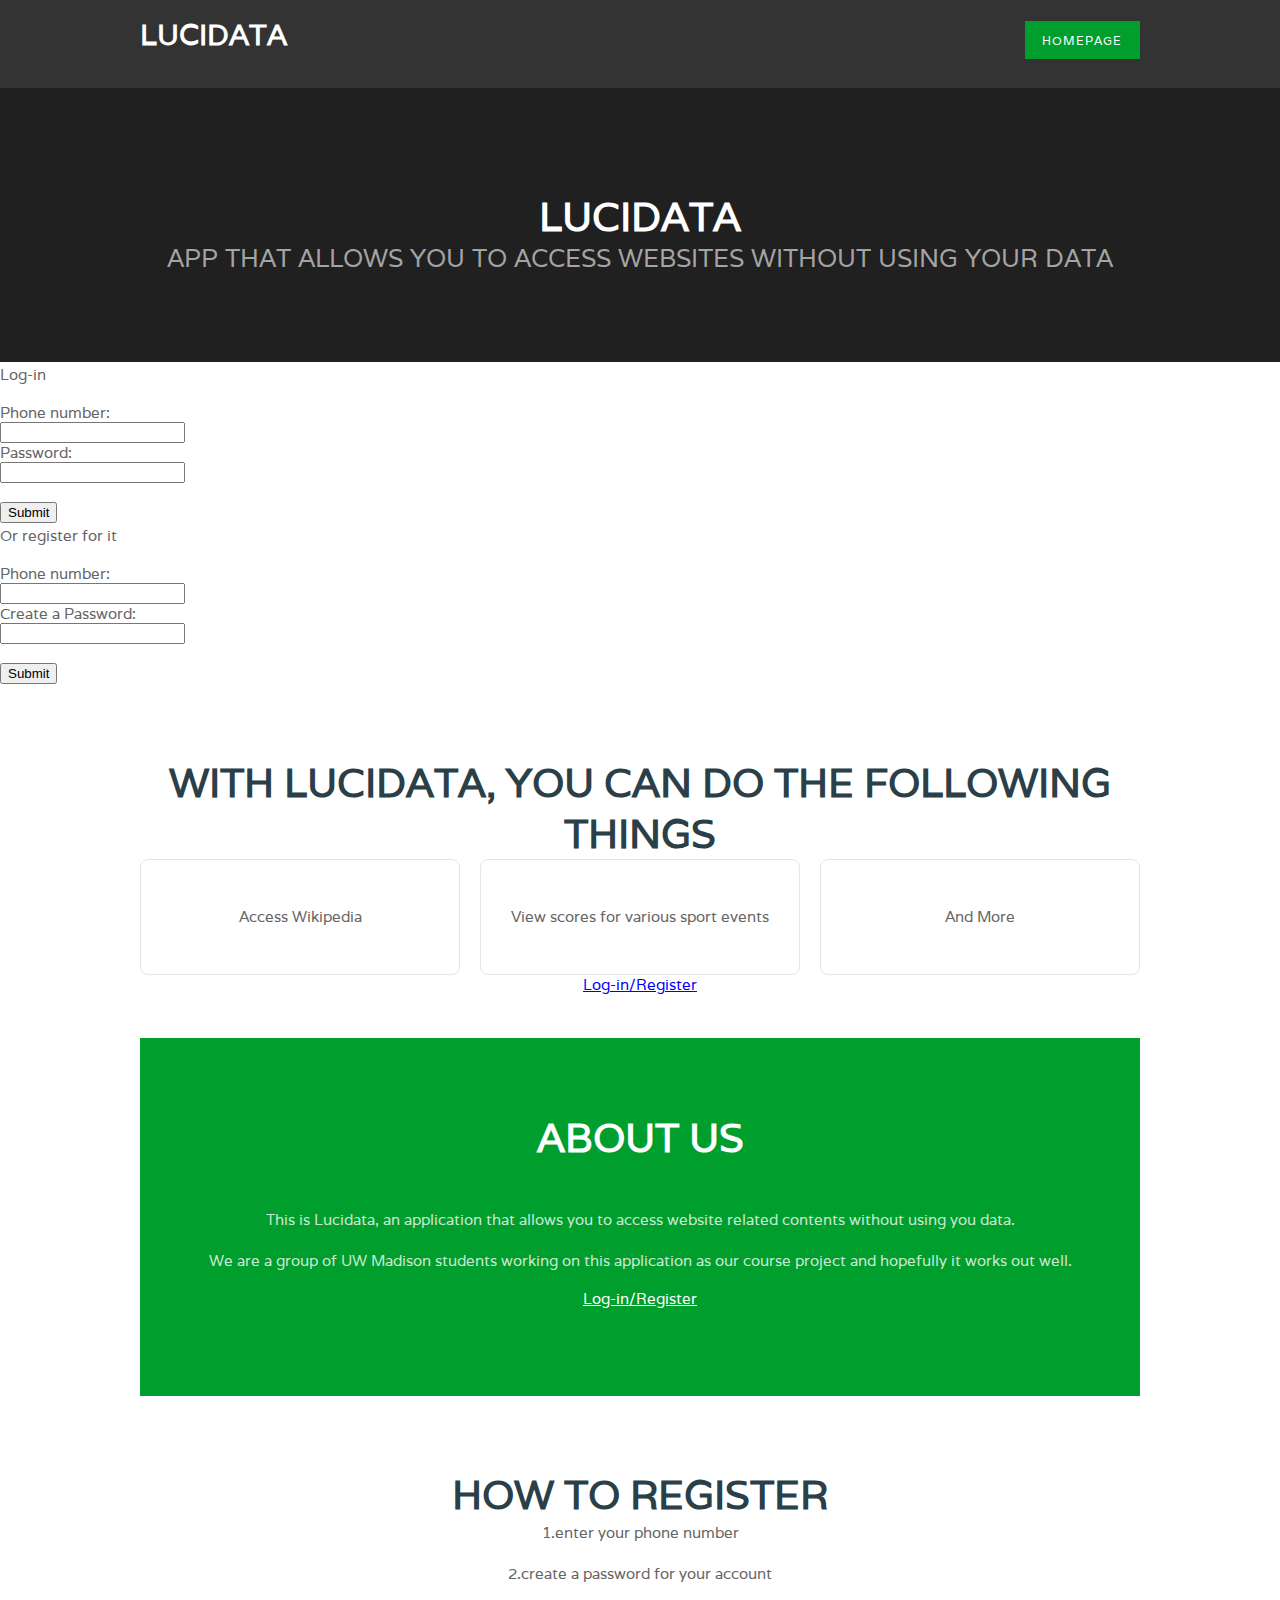
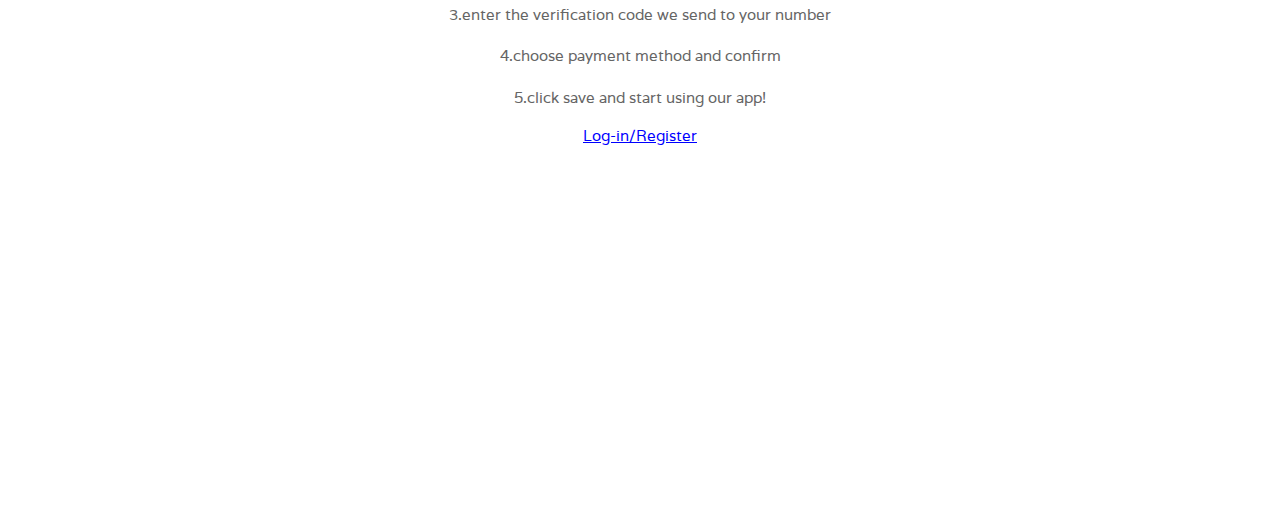
<file: project/templates/static/index.html>
<!DOCTYPE html PUBLIC "-//W3C//DTD XHTML 1.0 Strict//EN" "http://www.w3.org/TR/xhtml1/DTD/xhtml1-strict.dtd">
<!--
Design by TEMPLATED
http://templated.co
Released for free under the Creative Commons Attribution License

Name       : PlainDisplay 
Description: A two-column, fixed-width design with dark color scheme.
Version    : 1.0
Released   : 20140309

-->
<html xmlns="http://www.w3.org/1999/xhtml">
<head>
<meta http-equiv="Content-Type" content="text/html; charset=utf-8" />
<title></title>
<meta name="keywords" content="" />
<meta name="description" content="" />
<link href="http://fonts.googleapis.com/css?family=Varela" rel="stylesheet" />
<link href="default.css" rel="stylesheet" type="text/css" media="all" />
<link href="fonts.css" rel="stylesheet" type="text/css" media="all" />

<!--[if IE 6]><link href="default_ie6.css" rel="stylesheet" type="text/css" /><![endif]-->

</head>
<body>
<div id="wrapper">
	<div id="header-wrapper">
	<div id="header" class="container">
		<div id="logo">
			<h1><a href="#">Lucidata</a></h1>
		</div>
		<div id="menu">
			<ul>
				<li class="current_page_item"><a href="#" accesskey="1" title="">Homepage</a></li>
				<!-- 
				Need to modify this part for ITERATION 1
				
				<li><a href="#" accesskey="2" title="">Our Clients</a></li>
				<li><a href="#" accesskey="3" title="">About Us</a></li>
				-->
			</ul>
		</div>
	</div>
	</div>
	<div id="banner">
		<div class="container">
			<div class="title">
				<h2>Lucidata</h2>
				<span class="byline">App that allows you to access websites without using your data</span> </div>
			<ul class="actions">
				<!-- Log-in/Register is already on the top of the page. No need to do this.
				<li><a href="#top">Log-in/Register</a></li>
				-->
			</ul>
		</div>
	</div>
	<!--Testing for log-in/register-->
	<p>Log-in</p>
<form action="file:///home/yilin/Desktop/templated-plaindisplay/log-in-success.html">
  Phone number:<br>
  <input type="text" phone_number="phone_number">
  <br>
  Password:<br>
  <input type="text" password="password">
  <br><br>
  <input type="submit" value="Submit">
</form> 
<p> Or register for it</p>
<form action="file:///home/yilin/Desktop/templated-plaindisplay/register-success.html">
  Phone number:<br>
  <input type="text" phone_number="phone_number">
  <br>
  Create a Password:<br>
  <input type="text" password="password">
  <br><br>
  <input type="submit" value="Submit">
</form>
	<!--Testing for log-in/register-->
	<div id="extra" class="container">
		<div class="title">
			<h2>With Lucidata, you can do the following things</h2>
			<!--
			<span class="byline">Donec leo, vivamus fermentum nibh in augue praesent a lacus at urna congue</span> </div>
			-->
		<div id="three-column">
			<div class="boxA">
				<div class="box"> <!--<span class="fa-wikipedia-w"></span>-->
					<p>Access Wikipedia</p>
				</div>
			</div>
			<div class="boxB">
				<div class="box"> <!--<span class="fa fa-cogs"></span>-->
					<p>View scores for various sport events</p>
				</div>
			</div>
			<div class="boxC">
				<div class="box"> <!--<span class=".fa-plane:before{content:"\f072"}"></span>-->
					<p> And More</p>
				</div>
			</div>
			
		</div>
		<ul class="actions">
			<li><a href="#top">Log-in/Register</a></li>
		</ul>
		<!-- Testing Done for Above
		Remainning minor problems: 
		1. add logos for Wikipedia, flight status and 'and more'
		2. add other links next to 'Homepage' on the top of the screen ,which direct to different sections of the page
		-->
	</div>
	<div id="featured">
		<div class="container">
			<div class="title">
				<h2>About us</h2>
				<!--<span class="byline">Donec leo, vivamus fermentum nibh in augue praesent a lacus at urna congue</span> --></div>
			<p>This is <strong>Lucidata</strong>, an application that allows you to access website related contents without using you data.</p>
			<p>We are a group of UW Madison students working on this application as our course project and hopefully it works out well.</p>
		</div>
		<ul class="actions">
			<li><a href="#top">Log-in/Register</a></li>
		</ul>
	</div>
	<div id="page" class="container">
		<div class="title">
			<h2>How to register</h2>
			<!--<span class="byline">Lorem ipsum dolor sit amet, consectetuer adipiscing elit</span> </div>-->
		<p>1.enter your phone number</p>
		<p>2.create a password for your account</p>
		<p>3.enter the verification code we send to your number</p>
		<p>4.choose payment method and confirm</p>
		<p>5.click save and start using our app!</p>
		<ul class="actions">
			<li><a href="#top">Log-in/Register</a></li>
		</ul>
	</div>
</div>
<div id="copyright" class="container">
	<p>&copy; Untitled. All rights reserved. | Photos by <a href="http://fotogrph.com/">Fotogrph</a> | Design by <a href="http://templated.co" rel="nofollow">TEMPLATED</a>.</p>
</div>
</body>
</html>
</file>
<file: project/templates/static/default.css>
html, body
	{
		height: 100%;
	}
	
	body
	{
		margin: 0px;
		padding: 0px;
		background: #333333;
		font-family: 'Varela', sans-serif;
		font-size: 11pt;
		font-weight: 300;
		color: #656565;
	}
	
	
	h1, h2, h3
	{
		margin: 0;
		padding: 0;
		font-weight: 700;
		color: #2B3F48;
	}
	
	p, ol, ul
	{
		margin-top: 0;
	}
	
	ol, ul
	{
		padding: 0;
		list-style: none;
	}
	
	ul.actions
	{
		text-align: center;
	}
		
		ul.actions li
		{
		}
	
	p
	{
		line-height: 180%;
	}
	
	strong
	{
	}
	
	a
	{
		color: #0000FF;
	}
	
	a:hover
	{
		text-decoration: none;
	}
	
	.container
	{
		overflow: hidden;
		margin: 0em auto;
		width: 1000px;
	}
	
/*********************************************************************************/
/* Image Style                                                                   */
/*********************************************************************************/

	.image
	{
		display: inline-block;
	}
	
	.image img
	{
		display: block;
		width: 100%;
	}
	
	.image-full
	{
		display: block;
		width: 100%;
		margin: 0 0 2em 0;
	}
	
	.image-left
	{
		float: left;
		margin: 0 2em 2em 0;
	}
	
	.image-centered
	{
		display: block;
		margin: 0 0 2em 0;
	}
	
	.image-centered img
	{
		margin: 0 auto;
		width: auto;
	}

/*********************************************************************************/
/* List Styles                                                                   */
/*********************************************************************************/

	ul.staff
	{
		margin-bottom: 3em;
	}

	ul.staff li
	{
		display: inline-block;
	}
	
	ul.staff li img
	{
		width: 80%;
		border-radius: 50%;
	}


/*********************************************************************************/
/* Social Icon Styles                                                            */
/*********************************************************************************/

	ul.contact
	{
		margin: 0;
		padding: 2em 0em 0em 0em;
		list-style: none;
	}
	
	ul.contact li
	{
		display: inline-block;
		padding: 0em 0.30em;
		font-size: 1em;
	}
	
	ul.contact li span
	{
		display: none;
		margin: 0;
		padding: 0;
	}
	
	ul.contact li a
	{
		color: #FFF;
	}
	
	ul.contact li a:before
	{
		display: inline-block;
		background: #3f3f3f;
		width: 40px;
		height: 40px;
		line-height: 40px;
		border-radius: 20px;
		text-align: center;
		color: #FFFFFF;
	}
	
	ul.contact li a.icon-twitter:before { background: #2DAAE4; }
	ul.contact li a.icon-facebook:before { background: #39599F; }
	ul.contact li a.icon-dribbble:before { background: #C4376B;	}
	ul.contact li a.icon-tumblr:before { background: #31516A; }
	ul.contact li a.icon-rss:before { background: #F2600B; }

/*********************************************************************************/
/* Button Style                                                                  */
/*********************************************************************************/

	.button
	{
		display: inline-block;
		padding: 0em 3em;
		background: #009E2D;
		letter-spacing: 0.20em;
		line-height: 4em;
		text-decoration: none;
		text-transform: uppercase;
		font-weight: 400;
		font-size: 1em;
		color: #FFF;
	}
	
	.button:before
	{
		display: inline-block;
		background: #FFC31F;
		margin-right: 1em;
		width: 40px;
		height: 40px;
		line-height: 40px;
		border-radius: 20px;
		text-align: center;
		color: #272925;
	}
	
/*********************************************************************************/
/* Heading Titles                                                                */
/*********************************************************************************/

	.title
	{
		margin-bottom: 3em;
	}
	
	.title h2
	{
		text-transform: uppercase;
		font-size: 2.7em;
	}
	
	.title .byline
	{
		font-size: 1.7em;
		color: #6F6F6F;
	}
		
/*********************************************************************************/
/* 4-column                                                                      */
/*********************************************************************************/

	.box1,
	.box2,
	.box3,
	.box4
	{
		width: 960px;
		margin-bottom: 10px;
		margin-top: 10px;
	}
	
	.box1,
	.box2,
	.box3,
	.box4
	{
		float: left;
		margin-right: 10px;
	}

	
/*********************************************************************************/
/* 3-column                                                                      */
/*********************************************************************************/

	.boxA,
	.boxB,
	.boxC
	{
		width: 320px;
	}

	.boxA,
	.boxB
	{
		float: left;
		margin-right: 20px;
	}
	
	.boxC
	{
		float: right;
	}

/*********************************************************************************/
/* 2-column                                                                      */
/*********************************************************************************/

	.tbox1,
	.tbox2
	{
		width: 575px;
	}
	
	.tbox1
	{
		float: left;
	}

	.tbox2
	{
		float: right;
	}
	
	#wrapper
	{
		background: #FFF;
	}

/*********************************************************************************/
/* Header                                                                        */
/*********************************************************************************/

	#header-wrapper
	{
		background: #333333;
	}

	#header
	{
		position: relative;
		padding: 3em 0em;
	}

/*********************************************************************************/
/* Logo                                                                          */
/*********************************************************************************/

	#logo
	{
		position: absolute;
		top: 1em;
		left: 0;
	}
	
	#logo h1
	{
		color: #FFF;
	}
	
	#logo a
	{
		text-decoration: none;
		text-transform: uppercase;
		color: #FFF;
	}

/*********************************************************************************/
/* Menu                                                                          */
/*********************************************************************************/

	#menu
	{
		position: absolute;
		top: 2em;
		right: 0;
	}
	
	#menu ul
	{
		display: inline-block;
	}
	
	#menu li
	{
		display: block;
		float: left;
		text-align: center;
	}
	
	#menu li a, #menu li span
	{
		padding: 1em 1.5em;
		letter-spacing: 1px;
		text-decoration: none;
		text-transform: uppercase;
		font-size: 0.8em;
		color: #FFF;
	}
	
	#menu li:hover a, #menu li.active a, #menu li.active span
	{
		color: #FFF;
	}
	
	#menu .current_page_item a
	{
		background: #009E2D;
		color: #FFF;
	}
	
	#menu .icon
	{
	}

/*********************************************************************************/
/* Banner                                                                        */
/*********************************************************************************/

	#banner
	{
		overflow: hidden;
		padding: 7em 0em 5em 0em;
		background: #202020;
		background-size: cover;
		text-align: center;
		color: rgba(255,255,255,.8);
	}

	#banner .title
	{
		margin-bottom: 1em;
		text-transform: uppercase !important;
	}

	#banner .title h2
	{
		color: #FFF;
	}

	#banner .title .byline
	{
		color: rgba(255,255,255,.6);
	}
	
	#banner .button
	{
		margin-top: 3em;
		background: #009E2D !important;
	}

/*********************************************************************************/
/* Page                                                                          */
/*********************************************************************************/

	#page
	{
		padding: 5em 0em;
		text-align: center;
	}
	
	#page .button
	{
		margin-top: 2em;
		display: inline-block;
		text-align: center;
	}

/*********************************************************************************/
/* Content                                                                       */
/*********************************************************************************/

	#content
	{
	}

/*********************************************************************************/
/* Sidebar                                                                       */
/*********************************************************************************/

	#sidebar
	{
	}

/*********************************************************************************/
/* Footer                                                                        */
/*********************************************************************************/

	#footer
	{
	}

/*********************************************************************************/
/* Copyright                                                                     */
/*********************************************************************************/

	#copyright
	{
		overflow: hidden;
		padding: 5em 0em;
		border-top: 1px solid rgba(255,255,255,0.08);
	}
	
	#copyright p
	{
		text-align: center;
		font-size: 1em;
		color: rgba(255,255,255,0.5);
	}
	
	#copyright a
	{
		text-decoration: none;
		color: rgba(255,255,255,0.8);
	}

/*********************************************************************************/
/* Featured                                                                      */
/*********************************************************************************/

	#featured
	{
		overflow: hidden;
		padding: 5em 0em;
		background: #009E2D;
		color: rgba(255,255,255,.8);
		text-align: center;
	}

	#featured a
	{
		color: rgba(255,255,255,1);
	}
	
	#featured .button
	{
		background: #FFF;
		margin-top: 3em;
		font-size: 1em;
		color: #009E2D;
	}

	#featured .title
	{
	}

	#featured .title h2
	{
		color: #FFF;
	}

	#featured .title .byline
	{
		color: rgba(255,255,255,.6);
	}

/*********************************************************************************/
/* Featured                                                                      */
/*********************************************************************************/

.box
{
	padding: 3em 2em 2em 2em;
	border: 1px solid rgba(0,0,0,0.1);
	border-radius: 8px;
		text-align: center;
}


	#extra
	{
		overflow: hidden;
		padding: 5em 0em;
	}
	
	#extra .title
	{
		text-align: center;
	}
	
	#extra .button
	{
		margin-top: 5em;
	}
	
	#extra .fa
	{
		display: block;
		margin-bottom: 0.5em;
		text-align: center;
		font-size: 3em;
	}
</file>
<file: project/templates/static/fonts.css>
@charset 'UTF-8';

@font-face{font-family:'FontAwesome';src:url('font/fontawesome-webfont.eot?v=4.0.1');src:url('font/fontawesome-webfont.eot?#iefix&v=4.0.1') format('embedded-opentype'),url('font/fontawesome-webfont.woff?v=4.0.1') format('woff'),url('font/fontawesome-webfont.ttf?v=4.0.1') format('truetype'),url('font/fontawesome-webfont.svg?v=4.0.1#fontawesomeregular') format('svg');font-weight:normal;font-style:normal}

/*********************************************************************************/
/* Icons                                                                         */
/* Powered by Font Awesome by Dave Gandy | http://fontawesome.io                 */
/* Licensed under the SIL OFL 1.1 (font), MIT (CSS)                              */
/*********************************************************************************/

	.fa
	{
		text-decoration: none;
	}

		.fa:before
		{
			display:inline-block;
			font-family: FontAwesome;
			font-size: 1.25em;
			text-decoration: none;
			font-style: normal;
			font-weight: normal;
			line-height: 1;
			-webkit-font-smoothing:antialiased;
			-moz-osx-font-smoothing:grayscale;
		}

		.fa-lg{font-size:1.3333333333333333em;line-height:.75em;vertical-align:-15%}
		.fa-2x{font-size:2em}
		.fa-3x{font-size:3em}
		.fa-4x{font-size:4em}
		.fa-5x{font-size:5em}
		.fa-fw{width:1.2857142857142858em;text-align:center}
		.fa-ul{padding-left:0;margin-left:2.142857142857143em;list-style-type:none}.fa-ul>li{position:relative}
		.fa-li{position:absolute;left:-2.142857142857143em;width:2.142857142857143em;top:.14285714285714285em;text-align:center}.fa-li.fa-lg{left:-1.8571428571428572em}
		.fa-border{padding:.2em .25em .15em;border:solid .08em #eee;border-radius:.1em}
		.pull-right{float:right}
		.pull-left{float:left}
		.fa.pull-left{margin-right:.3em}
		.fa.pull-right{margin-left:.3em}
		.fa-spin{-webkit-animation:spin 2s infinite linear;-moz-animation:spin 2s infinite linear;-o-animation:spin 2s infinite linear;animation:spin 2s infinite linear}
		@-moz-keyframes spin{0%{-moz-transform:rotate(0deg)} 100%{-moz-transform:rotate(359deg)}}@-webkit-keyframes spin{0%{-webkit-transform:rotate(0deg)} 100%{-webkit-transform:rotate(359deg)}}@-o-keyframes spin{0%{-o-transform:rotate(0deg)} 100%{-o-transform:rotate(359deg)}}@-ms-keyframes spin{0%{-ms-transform:rotate(0deg)} 100%{-ms-transform:rotate(359deg)}}@keyframes spin{0%{transform:rotate(0deg)} 100%{transform:rotate(359deg)}}.fa-rotate-90{filter:progid:DXImageTransform.Microsoft.BasicImage(rotation=1);-webkit-transform:rotate(90deg);-moz-transform:rotate(90deg);-ms-transform:rotate(90deg);-o-transform:rotate(90deg);transform:rotate(90deg)}
		.fa-rotate-180{filter:progid:DXImageTransform.Microsoft.BasicImage(rotation=2);-webkit-transform:rotate(180deg);-moz-transform:rotate(180deg);-ms-transform:rotate(180deg);-o-transform:rotate(180deg);transform:rotate(180deg)}
		.fa-rotate-270{filter:progid:DXImageTransform.Microsoft.BasicImage(rotation=3);-webkit-transform:rotate(270deg);-moz-transform:rotate(270deg);-ms-transform:rotate(270deg);-o-transform:rotate(270deg);transform:rotate(270deg)}
		.fa-flip-horizontal{filter:progid:DXImageTransform.Microsoft.BasicImage(rotation=0, mirror=1);-webkit-transform:scale(-1, 1);-moz-transform:scale(-1, 1);-ms-transform:scale(-1, 1);-o-transform:scale(-1, 1);transform:scale(-1, 1)}
		.fa-flip-vertical{filter:progid:DXImageTransform.Microsoft.BasicImage(rotation=2, mirror=1);-webkit-transform:scale(1, -1);-moz-transform:scale(1, -1);-ms-transform:scale(1, -1);-o-transform:scale(1, -1);transform:scale(1, -1)}
		.fa-stack{position:relative;display:inline-block;width:2em;height:2em;line-height:2em;vertical-align:middle}
		.fa-stack-1x,.fa-stack-2x{position:absolute;left:0;width:100%;text-align:center}
		.fa-stack-1x{line-height:inherit}
		.fa-stack-2x{font-size:2em}
		.fa-inverse{color:#fff}
		.fa-glass:before{content:"\f000"}
		.fa-music:before{content:"\f001"}
		.fa-search:before{content:"\f002"}
		.fa-envelope-o:before{content:"\f003"}
		.fa-heart:before{content:"\f004"}
		.fa-star:before{content:"\f005"}
		.fa-star-o:before{content:"\f006"}
		.fa-user:before{content:"\f007"}
		.fa-film:before{content:"\f008"}
		.fa-th-large:before{content:"\f009"}
		.fa-th:before{content:"\f00a"}
		.fa-th-list:before{content:"\f00b"}
		.fa-check:before{content:"\f00c"}
		.fa-times:before{content:"\f00d"}
		.fa-search-plus:before{content:"\f00e"}
		.fa-search-minus:before{content:"\f010"}
		.fa-power-off:before{content:"\f011"}
		.fa-signal:before{content:"\f012"}
		.fa-gear:before,.fa-cog:before{content:"\f013"}
		.fa-trash-o:before{content:"\f014"}
		.fa-home:before{content:"\f015"}
		.fa-file-o:before{content:"\f016"}
		.fa-clock-o:before{content:"\f017"}
		.fa-road:before{content:"\f018"}
		.fa-download:before{content:"\f019"}
		.fa-arrow-circle-o-down:before{content:"\f01a"}
		.fa-arrow-circle-o-up:before{content:"\f01b"}
		.fa-inbox:before{content:"\f01c"}
		.fa-play-circle-o:before{content:"\f01d"}
		.fa-rotate-right:before,.fa-repeat:before{content:"\f01e"}
		.fa-refresh:before{content:"\f021"}
		.fa-list-alt:before{content:"\f022"}
		.fa-lock:before{content:"\f023"}
		.fa-flag:before{content:"\f024"}
		.fa-headphones:before{content:"\f025"}
		.fa-volume-off:before{content:"\f026"}
		.fa-volume-down:before{content:"\f027"}
		.fa-volume-up:before{content:"\f028"}
		.fa-qrcode:before{content:"\f029"}
		.fa-barcode:before{content:"\f02a"}
		.fa-tag:before{content:"\f02b"}
		.fa-tags:before{content:"\f02c"}
		.fa-book:before{content:"\f02d"}
		.fa-bookmark:before{content:"\f02e"}
		.fa-print:before{content:"\f02f"}
		.fa-camera:before{content:"\f030"}
		.fa-font:before{content:"\f031"}
		.fa-bold:before{content:"\f032"}
		.fa-italic:before{content:"\f033"}
		.fa-text-height:before{content:"\f034"}
		.fa-text-width:before{content:"\f035"}
		.fa-align-left:before{content:"\f036"}
		.fa-align-center:before{content:"\f037"}
		.fa-align-right:before{content:"\f038"}
		.fa-align-justify:before{content:"\f039"}
		.fa-list:before{content:"\f03a"}
		.fa-dedent:before,.fa-outdent:before{content:"\f03b"}
		.fa-indent:before{content:"\f03c"}
		.fa-video-camera:before{content:"\f03d"}
		.fa-picture-o:before{content:"\f03e"}
		.fa-pencil:before{content:"\f040"}
		.fa-map-marker:before{content:"\f041"}
		.fa-adjust:before{content:"\f042"}
		.fa-tint:before{content:"\f043"}
		.fa-edit:before,.fa-pencil-square-o:before{content:"\f044"}
		.fa-share-square-o:before{content:"\f045"}
		.fa-check-square-o:before{content:"\f046"}
		.fa-move:before{content:"\f047"}
		.fa-step-backward:before{content:"\f048"}
		.fa-fast-backward:before{content:"\f049"}
		.fa-backward:before{content:"\f04a"}
		.fa-play:before{content:"\f04b"}
		.fa-pause:before{content:"\f04c"}
		.fa-stop:before{content:"\f04d"}
		.fa-forward:before{content:"\f04e"}
		.fa-fast-forward:before{content:"\f050"}
		.fa-step-forward:before{content:"\f051"}
		.fa-eject:before{content:"\f052"}
		.fa-chevron-left:before{content:"\f053"}
		.fa-chevron-right:before{content:"\f054"}
		.fa-plus-circle:before{content:"\f055"}
		.fa-minus-circle:before{content:"\f056"}
		.fa-times-circle:before{content:"\f057"}
		.fa-check-circle:before{content:"\f058"}
		.fa-question-circle:before{content:"\f059"}
		.fa-info-circle:before{content:"\f05a"}
		.fa-crosshairs:before{content:"\f05b"}
		.fa-times-circle-o:before{content:"\f05c"}
		.fa-check-circle-o:before{content:"\f05d"}
		.fa-ban:before{content:"\f05e"}
		.fa-arrow-left:before{content:"\f060"}
		.fa-arrow-right:before{content:"\f061"}
		.fa-arrow-up:before{content:"\f062"}
		.fa-arrow-down:before{content:"\f063"}
		.fa-mail-forward:before,.fa-share:before{content:"\f064"}
		.fa-resize-full:before{content:"\f065"}
		.fa-resize-small:before{content:"\f066"}
		.fa-plus:before{content:"\f067"}
		.fa-minus:before{content:"\f068"}
		.fa-asterisk:before{content:"\f069"}
		.fa-exclamation-circle:before{content:"\f06a"}
		.fa-gift:before{content:"\f06b"}
		.fa-leaf:before{content:"\f06c"}
		.fa-fire:before{content:"\f06d"}
		.fa-eye:before{content:"\f06e"}
		.fa-eye-slash:before{content:"\f070"}
		.fa-warning:before,.fa-exclamation-triangle:before{content:"\f071"}
		.fa-plane:before{content:"\f072"}
		.fa-calendar:before{content:"\f073"}
		.fa-random:before{content:"\f074"}
		.fa-comment:before{content:"\f075"}
		.fa-magnet:before{content:"\f076"}
		.fa-chevron-up:before{content:"\f077"}
		.fa-chevron-down:before{content:"\f078"}
		.fa-retweet:before{content:"\f079"}
		.fa-shopping-cart:before{content:"\f07a"}
		.fa-folder:before{content:"\f07b"}
		.fa-folder-open:before{content:"\f07c"}
		.fa-resize-vertical:before{content:"\f07d"}
		.fa-resize-horizontal:before{content:"\f07e"}
		.fa-bar-chart-o:before{content:"\f080"}
		.fa-twitter-square:before{content:"\f081"}
		.fa-facebook-square:before{content:"\f082"}
		.fa-camera-retro:before{content:"\f083"}
		.fa-key:before{content:"\f084"}
		.fa-gears:before,.fa-cogs:before{content:"\f085"}
		.fa-comments:before{content:"\f086"}
		.fa-thumbs-o-up:before{content:"\f087"}
		.fa-thumbs-o-down:before{content:"\f088"}
		.fa-star-half:before{content:"\f089"}
		.fa-heart-o:before{content:"\f08a"}
		.fa-sign-out:before{content:"\f08b"}
		.fa-linkedin-square:before{content:"\f08c"}
		.fa-thumb-tack:before{content:"\f08d"}
		.fa-external-link:before{content:"\f08e"}
		.fa-sign-in:before{content:"\f090"}
		.fa-trophy:before{content:"\f091"}
		.fa-github-square:before{content:"\f092"}
		.fa-upload:before{content:"\f093"}
		.fa-lemon-o:before{content:"\f094"}
		.fa-phone:before{content:"\f095"}
		.fa-square-o:before{content:"\f096"}
		.fa-bookmark-o:before{content:"\f097"}
		.fa-phone-square:before{content:"\f098"}
		.fa-twitter:before{content:"\f099"}
		.fa-facebook:before{content:"\f09a"}
		.fa-github:before{content:"\f09b"}
		.fa-unlock:before{content:"\f09c"}
		.fa-credit-card:before{content:"\f09d"}
		.fa-rss:before{content:"\f09e"}
		.fa-hdd-o:before{content:"\f0a0"}
		.fa-bullhorn:before{content:"\f0a1"}
		.fa-bell:before{content:"\f0f3"}
		.fa-certificate:before{content:"\f0a3"}
		.fa-hand-o-right:before{content:"\f0a4"}
		.fa-hand-o-left:before{content:"\f0a5"}
		.fa-hand-o-up:before{content:"\f0a6"}
		.fa-hand-o-down:before{content:"\f0a7"}
		.fa-arrow-circle-left:before{content:"\f0a8"}
		.fa-arrow-circle-right:before{content:"\f0a9"}
		.fa-arrow-circle-up:before{content:"\f0aa"}
		.fa-arrow-circle-down:before{content:"\f0ab"}
		.fa-globe:before{content:"\f0ac"}
		.fa-wrench:before{content:"\f0ad"}
		.fa-tasks:before{content:"\f0ae"}
		.fa-filter:before{content:"\f0b0"}
		.fa-briefcase:before{content:"\f0b1"}
		.fa-fullscreen:before{content:"\f0b2"}
		.fa-group:before{content:"\f0c0"}
		.fa-chain:before,.fa-link:before{content:"\f0c1"}
		.fa-cloud:before{content:"\f0c2"}
		.fa-flask:before{content:"\f0c3"}
		.fa-cut:before,.fa-scissors:before{content:"\f0c4"}
		.fa-copy:before,.fa-files-o:before{content:"\f0c5"}
		.fa-paperclip:before{content:"\f0c6"}
		.fa-save:before,.fa-floppy-o:before{content:"\f0c7"}
		.fa-square:before{content:"\f0c8"}
		.fa-reorder:before{content:"\f0c9"}
		.fa-list-ul:before{content:"\f0ca"}
		.fa-list-ol:before{content:"\f0cb"}
		.fa-strikethrough:before{content:"\f0cc"}
		.fa-underline:before{content:"\f0cd"}
		.fa-table:before{content:"\f0ce"}
		.fa-magic:before{content:"\f0d0"}
		.fa-truck:before{content:"\f0d1"}
		.fa-pinterest:before{content:"\f0d2"}
		.fa-pinterest-square:before{content:"\f0d3"}
		.fa-google-plus-square:before{content:"\f0d4"}
		.fa-google-plus:before{content:"\f0d5"}
		.fa-money:before{content:"\f0d6"}
		.fa-caret-down:before{content:"\f0d7"}
		.fa-caret-up:before{content:"\f0d8"}
		.fa-caret-left:before{content:"\f0d9"}
		.fa-caret-right:before{content:"\f0da"}
		.fa-columns:before{content:"\f0db"}
		.fa-unsorted:before,.fa-sort:before{content:"\f0dc"}
		.fa-sort-down:before,.fa-sort-asc:before{content:"\f0dd"}
		.fa-sort-up:before,.fa-sort-desc:before{content:"\f0de"}
		.fa-envelope:before{content:"\f0e0"}
		.fa-linkedin:before{content:"\f0e1"}
		.fa-rotate-left:before,.fa-undo:before{content:"\f0e2"}
		.fa-legal:before,.fa-gavel:before{content:"\f0e3"}
		.fa-dashboard:before,.fa-tachometer:before{content:"\f0e4"}
		.fa-comment-o:before{content:"\f0e5"}
		.fa-comments-o:before{content:"\f0e6"}
		.fa-flash:before,.fa-bolt:before{content:"\f0e7"}
		.fa-sitemap:before{content:"\f0e8"}
		.fa-umbrella:before{content:"\f0e9"}
		.fa-paste:before,.fa-clipboard:before{content:"\f0ea"}
		.fa-lightbulb-o:before{content:"\f0eb"}
		.fa-exchange:before{content:"\f0ec"}
		.fa-cloud-download:before{content:"\f0ed"}
		.fa-cloud-upload:before{content:"\f0ee"}
		.fa-user-md:before{content:"\f0f0"}
		.fa-stethoscope:before{content:"\f0f1"}
		.fa-suitcase:before{content:"\f0f2"}
		.fa-bell-o:before{content:"\f0a2"}
		.fa-coffee:before{content:"\f0f4"}
		.fa-cutlery:before{content:"\f0f5"}
		.fa-file-text-o:before{content:"\f0f6"}
		.fa-building:before{content:"\f0f7"}
		.fa-hospital:before{content:"\f0f8"}
		.fa-ambulance:before{content:"\f0f9"}
		.fa-medkit:before{content:"\f0fa"}
		.fa-fighter-jet:before{content:"\f0fb"}
		.fa-beer:before{content:"\f0fc"}
		.fa-h-square:before{content:"\f0fd"}
		.fa-plus-square:before{content:"\f0fe"}
		.fa-angle-double-left:before{content:"\f100"}
		.fa-angle-double-right:before{content:"\f101"}
		.fa-angle-double-up:before{content:"\f102"}
		.fa-angle-double-down:before{content:"\f103"}
		.fa-angle-left:before{content:"\f104"}
		.fa-angle-right:before{content:"\f105"}
		.fa-angle-up:before{content:"\f106"}
		.fa-angle-down:before{content:"\f107"}
		.fa-desktop:before{content:"\f108"}
		.fa-laptop:before{content:"\f109"}
		.fa-tablet:before{content:"\f10a"}
		.fa-mobile-phone:before,.fa-mobile:before{content:"\f10b"}
		.fa-circle-o:before{content:"\f10c"}
		.fa-quote-left:before{content:"\f10d"}
		.fa-quote-right:before{content:"\f10e"}
		.fa-spinner:before{content:"\f110"}
		.fa-circle:before{content:"\f111"}
		.fa-mail-reply:before,.fa-reply:before{content:"\f112"}
		.fa-github-alt:before{content:"\f113"}
		.fa-folder-o:before{content:"\f114"}
		.fa-folder-open-o:before{content:"\f115"}
		.fa-expand-o:before{content:"\f116"}
		.fa-collapse-o:before{content:"\f117"}
		.fa-smile-o:before{content:"\f118"}
		.fa-frown-o:before{content:"\f119"}
		.fa-meh-o:before{content:"\f11a"}
		.fa-gamepad:before{content:"\f11b"}
		.fa-keyboard-o:before{content:"\f11c"}
		.fa-flag-o:before{content:"\f11d"}
		.fa-flag-checkered:before{content:"\f11e"}
		.fa-terminal:before{content:"\f120"}
		.fa-code:before{content:"\f121"}
		.fa-reply-all:before{content:"\f122"}
		.fa-mail-reply-all:before{content:"\f122"}
		.fa-star-half-empty:before,.fa-star-half-full:before,.fa-star-half-o:before{content:"\f123"}
		.fa-location-arrow:before{content:"\f124"}
		.fa-crop:before{content:"\f125"}
		.fa-code-fork:before{content:"\f126"}
		.fa-unlink:before,.fa-chain-broken:before{content:"\f127"}
		.fa-question:before{content:"\f128"}
		.fa-info:before{content:"\f129"}
		.fa-exclamation:before{content:"\f12a"}
		.fa-superscript:before{content:"\f12b"}
		.fa-subscript:before{content:"\f12c"}
		.fa-eraser:before{content:"\f12d"}
		.fa-puzzle-piece:before{content:"\f12e"}
		.fa-microphone:before{content:"\f130"}
		.fa-microphone-slash:before{content:"\f131"}
		.fa-shield:before{content:"\f132"}
		.fa-calendar-o:before{content:"\f133"}
		.fa-fire-extinguisher:before{content:"\f134"}
		.fa-rocket:before{content:"\f135"}
		.fa-maxcdn:before{content:"\f136"}
		.fa-chevron-circle-left:before{content:"\f137"}
		.fa-chevron-circle-right:before{content:"\f138"}
		.fa-chevron-circle-up:before{content:"\f139"}
		.fa-chevron-circle-down:before{content:"\f13a"}
		.fa-html5:before{content:"\f13b"}
		.fa-css3:before{content:"\f13c"}
		.fa-anchor:before{content:"\f13d"}
		.fa-unlock-o:before{content:"\f13e"}
		.fa-bullseye:before{content:"\f140"}
		.fa-ellipsis-horizontal:before{content:"\f141"}
		.fa-ellipsis-vertical:before{content:"\f142"}
		.fa-rss-square:before{content:"\f143"}
		.fa-play-circle:before{content:"\f144"}
		.fa-ticket:before{content:"\f145"}
		.fa-minus-square:before{content:"\f146"}
		.fa-minus-square-o:before{content:"\f147"}
		.fa-level-up:before{content:"\f148"}
		.fa-level-down:before{content:"\f149"}
		.fa-check-square:before{content:"\f14a"}
		.fa-pencil-square:before{content:"\f14b"}
		.fa-external-link-square:before{content:"\f14c"}
		.fa-share-square:before{content:"\f14d"}
		.fa-compass:before{content:"\f14e"}
		.fa-toggle-down:before,.fa-caret-square-o-down:before{content:"\f150"}
		.fa-toggle-up:before,.fa-caret-square-o-up:before{content:"\f151"}
		.fa-toggle-right:before,.fa-caret-square-o-right:before{content:"\f152"}
		.fa-euro:before,.fa-eur:before{content:"\f153"}
		.fa-gbp:before{content:"\f154"}
		.fa-dollar:before,.fa-usd:before{content:"\f155"}
		.fa-rupee:before,.fa-inr:before{content:"\f156"}
		.fa-cny:before,.fa-rmb:before,.fa-yen:before,.fa-jpy:before{content:"\f157"}
		.fa-ruble:before,.fa-rouble:before,.fa-rub:before{content:"\f158"}
		.fa-won:before,.fa-krw:before{content:"\f159"}
		.fa-bitcoin:before,.fa-btc:before{content:"\f15a"}
		.fa-file:before{content:"\f15b"}
		.fa-file-text:before{content:"\f15c"}
		.fa-sort-alpha-asc:before{content:"\f15d"}
		.fa-sort-alpha-desc:before{content:"\f15e"}
		.fa-sort-amount-asc:before{content:"\f160"}
		.fa-sort-amount-desc:before{content:"\f161"}
		.fa-sort-numeric-asc:before{content:"\f162"}
		.fa-sort-numeric-desc:before{content:"\f163"}
		.fa-thumbs-up:before{content:"\f164"}
		.fa-thumbs-down:before{content:"\f165"}
		.fa-youtube-square:before{content:"\f166"}
		.fa-youtube:before{content:"\f167"}
		.fa-xing:before{content:"\f168"}
		.fa-xing-square:before{content:"\f169"}
		.fa-youtube-play:before{content:"\f16a"}
		.fa-dropbox:before{content:"\f16b"}
		.fa-stack-overflow:before{content:"\f16c"}
		.fa-instagram:before{content:"\f16d"}
		.fa-flickr:before{content:"\f16e"}
		.fa-adn:before{content:"\f170"}
		.fa-bitbucket:before{content:"\f171"}
		.fa-bitbucket-square:before{content:"\f172"}
		.fa-tumblr:before{content:"\f173"}
		.fa-tumblr-square:before{content:"\f174"}
		.fa-long-arrow-down:before{content:"\f175"}
		.fa-long-arrow-up:before{content:"\f176"}
		.fa-long-arrow-left:before{content:"\f177"}
		.fa-long-arrow-right:before{content:"\f178"}
		.fa-apple:before{content:"\f179"}
		.fa-windows:before{content:"\f17a"}
		.fa-android:before{content:"\f17b"}
		.fa-linux:before{content:"\f17c"}
		.fa-dribbble:before{content:"\f17d"}
		.fa-skype:before{content:"\f17e"}
		.fa-foursquare:before{content:"\f180"}
		.fa-trello:before{content:"\f181"}
		.fa-female:before{content:"\f182"}
		.fa-male:before{content:"\f183"}
		.fa-gittip:before{content:"\f184"}
		.fa-sun-o:before{content:"\f185"}
		.fa-moon-o:before{content:"\f186"}
		.fa-archive:before{content:"\f187"}
		.fa-bug:before{content:"\f188"}
		.fa-vk:before{content:"\f189"}
		.fa-weibo:before{content:"\f18a"}
		.fa-renren:before{content:"\f18b"}
		.fa-pagelines:before{content:"\f18c"}
		.fa-stack-exchange:before{content:"\f18d"}
		.fa-arrow-circle-o-right:before{content:"\f18e"}
		.fa-arrow-circle-o-left:before{content:"\f190"}
		.fa-toggle-left:before,.fa-caret-square-o-left:before{content:"\f191"}
		.fa-dot-circle-o:before{content:"\f192"}
		.fa-wheelchair:before{content:"\f193"}
		.fa-vimeo-square:before{content:"\f194"}
		.fa-turkish-lira:before,.fa-try:before{content:"\f195"}
</file>
